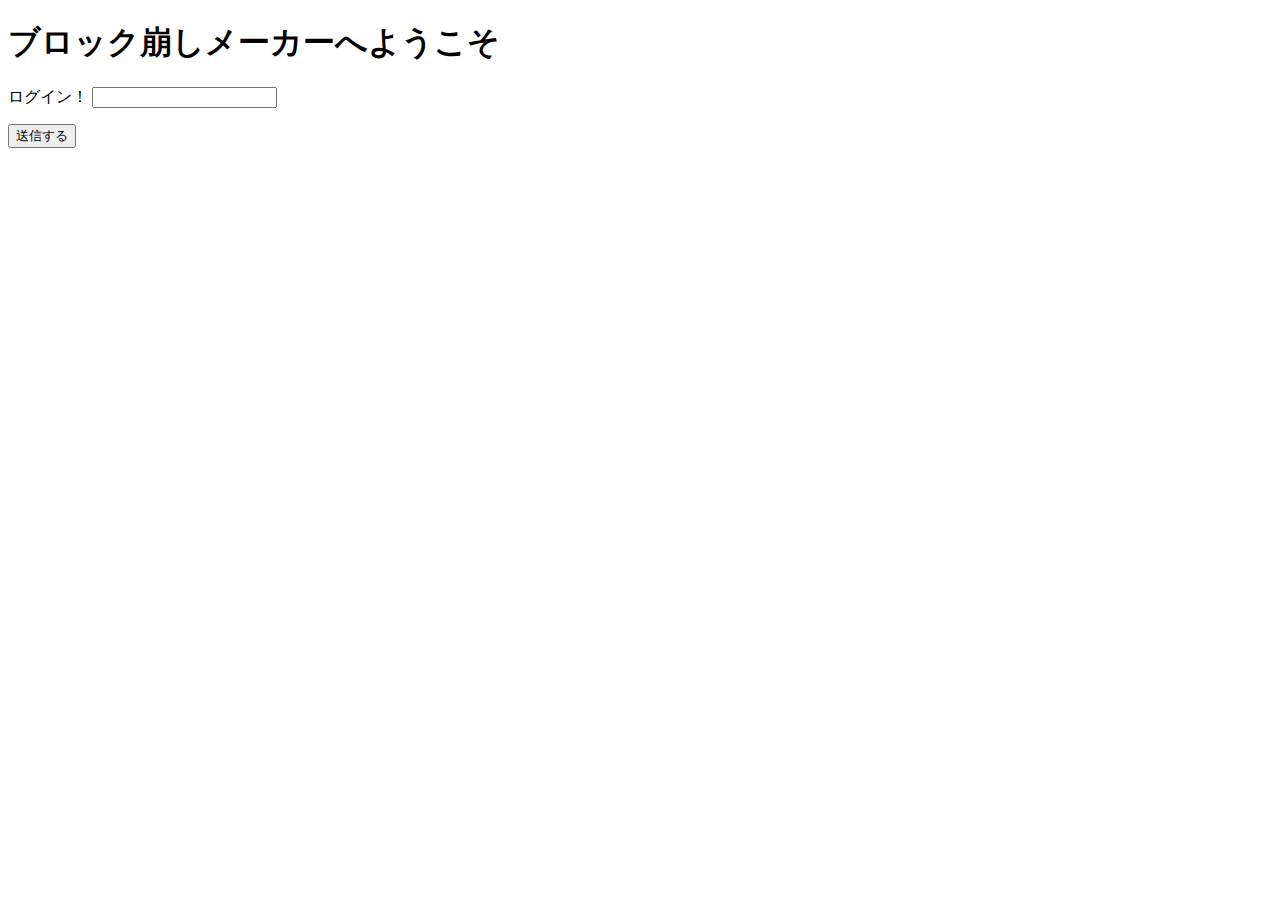
<file: views/index.html>
<!DOCTYPE html>
<html lang=ja>
  <head>
    <meta charset="UTF-8">
    <title>ブロック崩しメーカーへようこそ</title>
  </head>

  <body>
    <h1>ブロック崩しメーカーへようこそ</h1>

    <form method="GET" action="/show">
    <p>ログイン！
    <input type="text" name="msg"></p>
    <input type="submit" value="送信する">
  </body>

</html>
</file>
